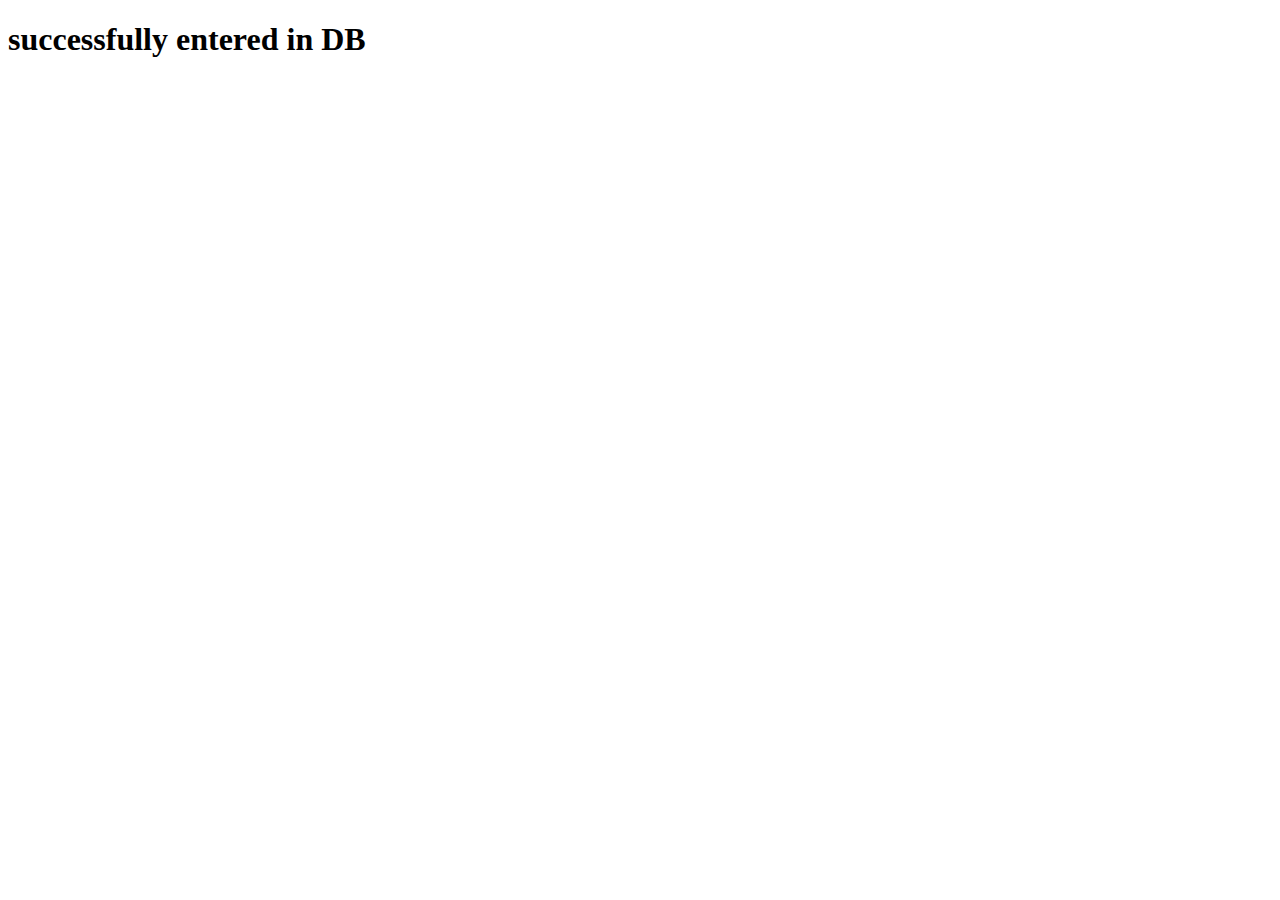
<file: firstproject/static/success.html>
<!DOCTYPE html>
<html lang="en" dir="ltr">
  <head>
    <meta charset="utf-8">
    <link rel="stylesheet" href="https://stackpath.bootstrapcdn.com/bootstrap/4.1.3/css/bootstrap.min.css" integrity="sha384-MCw98/SFnGE8fJT3GXwEOngsV7Zt27NXFoaoApmYm81iuXoPkFOJwJ8ERdknLPMO" crossorigin="anonymous">
    <title></title>
  </head>
  <body>
    <h1>successfully entered in DB</h1>

  </body>
</html>
</file>
